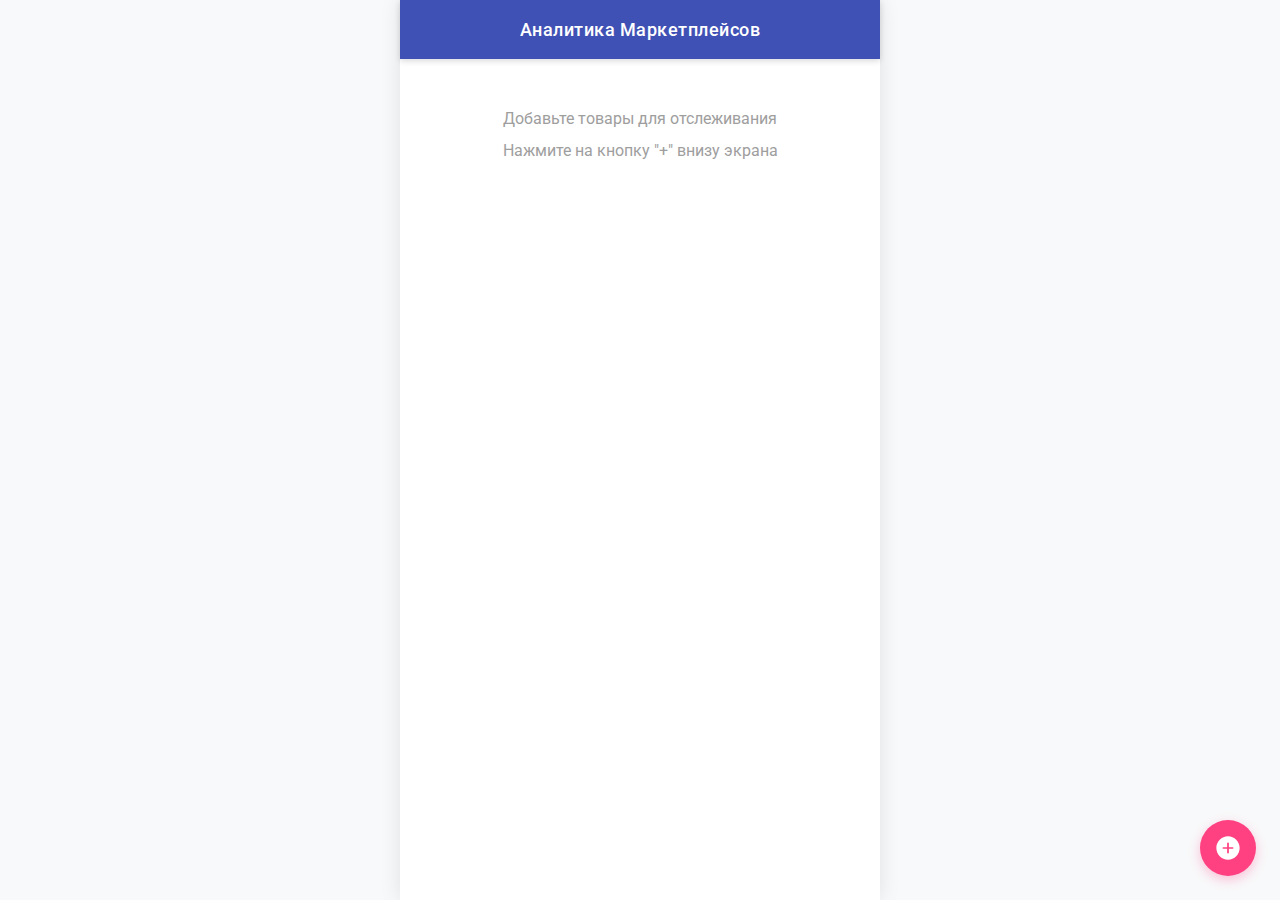
<file: index.html>
<!DOCTYPE html>
<html lang="ru">
<head>
    <meta charset="UTF-8">
    <meta name="viewport" content="width=device-width, initial-scale=1.0">
    <title>Аналитика Маркетплейсов</title>
    <link rel="stylesheet" href="css/style.css">
    <link rel="preload" href="other/Rubik-Regular.ttf" as="font" type="font/ttf" crossorigin>
    <link rel="icon" href="other/analytics-icon.png" type="image/png">
</head>
<body>
    <div class="app-container">
        <header>
            <h1>Аналитика Маркетплейсов</h1>
        </header>
        
        <div class="product-list" id="productList">
            <!-- Здесь будут отображаться карточки товаров -->
            <div class="empty-state" id="emptyState">
                <p>Добавьте товары для отслеживания</p>
                <p>Нажмите на кнопку "+" внизу экрана</p>
            </div>
        </div>
        
        <div class="add-button" id="addButton">
            <img src="other/add-circle.svg" alt="Добавить товар">
        </div>
        
        <!-- Модальное окно для добавления товара -->
        <div class="modal" id="addModal">
            <div class="modal-content">
                <div class="modal-header">
                    <h2>Добавить товар</h2>
                    <span class="close-button" id="closeModal">
                        <img src="other/close.svg" alt="Закрыть">
                    </span>
                </div>
                <div class="modal-body">
                    <div class="input-group">
                        <label for="articleInput">Артикул товара Wildberries</label>
                        <input type="number" id="articleInput" placeholder="Введите артикул товара">
                    </div>
                    <div class="scan-button" id="scanButton">
                        <img src="other/scan.svg" alt="Сканировать">
                        <span>Сканировать штрих-код</span>
                    </div>
                    <button class="add-product-button" id="addProductButton">Добавить</button>
                </div>
            </div>
        </div>
    </div>
    
    <script src="js/app.js"></script>
</body>
</html>
</file>
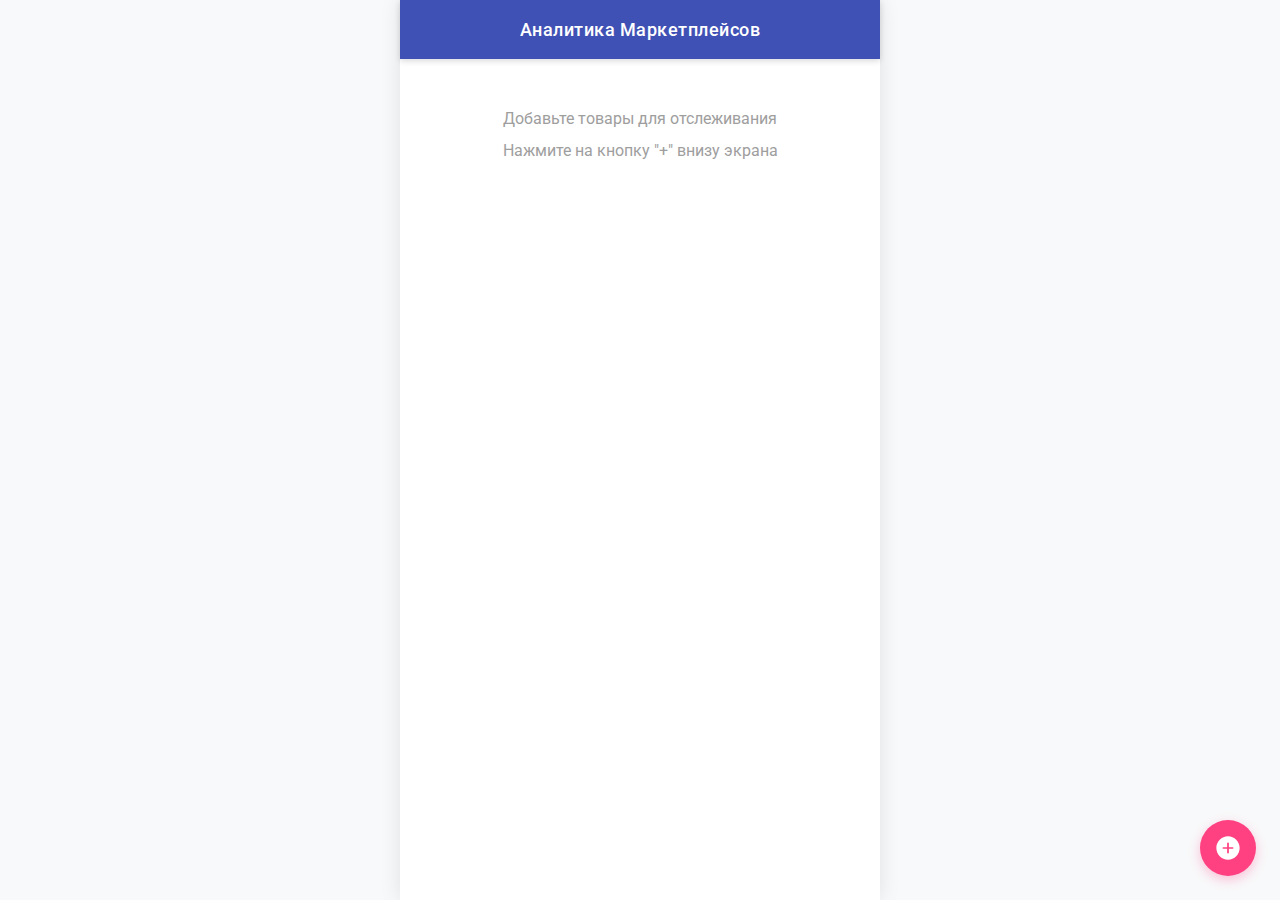
<file: product.html>
<!DOCTYPE html>
<html lang="ru">
<head>
    <meta charset="UTF-8">
    <meta name="viewport" content="width=device-width, initial-scale=1.0">
    <title>Детали товара - Аналитика Маркетплейсов</title>
    <link rel="stylesheet" href="css/style.css">
    <link rel="stylesheet" href="other/graph.css">
    <link rel="preload" href="other/Rubik-Regular.ttf" as="font" type="font/ttf" crossorigin>
    <link rel="icon" href="other/analytics-icon.png" type="image/png">
</head>
<body>
    <div class="app-container">
        <header class="product-header">
            <div class="back-button" id="backButton">
                <img src="other/main.svg" alt="Назад">
            </div>
            <h1>Детали товара</h1>
            <div class="refresh-button" id="refreshButton">
                <img src="other/refresh.svg" alt="Обновить">
            </div>
        </header>
        
        <div class="product-details" id="productDetails">
            <div class="product-image">
                <img id="productImage" src="other/null.png" alt="Фото товара">
            </div>
            
            <div class="product-info">
                <h2 id="productName">Загрузка...</h2>
                <div class="product-meta">
                    <div class="meta-item">
                        <img src="other/task-square.svg" alt="Артикул">
                        <span id="productArticle">-</span>
                    </div>
                    <div class="meta-item">
                        <img src="other/crown.svg" alt="Бренд">
                        <span id="productBrand">-</span>
                    </div>
                </div>
                
                <div class="product-stats">
                    <div class="stat-item">
                        <div class="stat-label">Цена</div>
                        <div class="stat-value" id="productPrice">-</div>
                    </div>
                    <div class="stat-item">
                        <div class="stat-label">Остаток</div>
                        <div class="stat-value" id="productStock">-</div>
                    </div>
                    <div class="stat-item">
                        <div class="stat-label">Отзывы</div>
                        <div class="stat-value" id="productReviews">-</div>
                    </div>
                </div>
                
                <div class="position-info">
                    <div class="position-label">Позиция в выдаче</div>
                    <div class="position-value" id="productPosition">-</div>
                </div>
            </div>
            
            <div class="chart-container">
                <div id="chart-container" style="width: 100%; height: 300px;"></div>
            </div>
            
            <div class="product-actions">
                <button class="action-button primary" id="updateButton">
                    <img src="other/refresh.svg" alt="Обновить">
                    <span>Обновить данные</span>
                </button>
                <button class="action-button secondary" id="shareButton">
                    <img src="other/task-square.svg" alt="Поделиться">
                    <span>Поделиться</span>
                </button>
            </div>
        </div>
    </div>
    
    <script src="js/product.js"></script>
</body>
</html>
</file>
<file: css/style.css>
@import url('https://fonts.googleapis.com/css2?family=Roboto:wght@400;500;700&display=swap');

:root {
    --primary-color: #3f51b5;
    --primary-light: #7986cb;
    --primary-dark: #303f9f;
    --accent-color: #ff4081;
    --accent-light: #ff80ab;
    --accent-dark: #f50057;
    --background-color: #f8f9fa;
    --surface-color: #ffffff;
    --text-primary: #212121;
    --text-secondary: #757575;
    --text-hint: #9e9e9e;
    --success-color: #4caf50;
    --warning-color: #ff9800;
    --error-color: #f44336;
    --border-radius: 8px;
    --card-shadow: 0 2px 10px rgba(0, 0, 0, 0.08);
    --transition: all 0.25s cubic-bezier(0.4, 0, 0.2, 1);
    --spacing-xs: 4px;
    --spacing-sm: 8px;
    --spacing-md: 16px;
    --spacing-lg: 24px;
    --spacing-xl: 32px;
}

* {
    margin: 0;
    padding: 0;
    box-sizing: border-box;
}

body {
    font-family: 'Roboto', sans-serif;
    background-color: var(--background-color);
    color: var(--text-primary);
    line-height: 1.5;
    -webkit-font-smoothing: antialiased;
    -moz-osx-font-smoothing: grayscale;
}

.app-container {
    max-width: 480px;
    margin: 0 auto;
    background-color: var(--surface-color);
    min-height: 100vh;
    position: relative;
    box-shadow: 0 0 20px rgba(0, 0, 0, 0.1);
}

/* Заголовок */
header {
    background-color: var(--primary-color);
    color: white;
    padding: var(--spacing-md);
    text-align: center;
    position: sticky;
    top: 0;
    z-index: 100;
    box-shadow: 0 2px 6px rgba(0, 0, 0, 0.15);
}

header h1 {
    font-size: 18px;
    font-weight: 500;
    letter-spacing: 0.5px;
}

.product-header {
    display: flex;
    justify-content: space-between;
    align-items: center;
}

.back-button, .refresh-button {
    width: 24px;
    height: 24px;
    cursor: pointer;
    transition: var(--transition);
}

.back-button:hover, .refresh-button:hover {
    opacity: 0.8;
    transform: scale(1.1);
}

/* Список товаров */
.product-list {
    padding: var(--spacing-md);
}

.product-card {
    background-color: var(--surface-color);
    border-radius: var(--border-radius);
    margin-bottom: var(--spacing-md);
    padding: var(--spacing-md);
    display: flex;
    box-shadow: var(--card-shadow);
    cursor: pointer;
    transition: var(--transition);
    border: 1px solid rgba(0, 0, 0, 0.05);
}

.product-card:hover {
    transform: translateY(-4px);
    box-shadow: 0 8px 16px rgba(0, 0, 0, 0.1);
}

.product-card-image {
    width: 100px;
    height: 100px;
    border-radius: var(--border-radius);
    overflow: hidden;
    margin-right: var(--spacing-md);
    flex-shrink: 0;
    background-color: rgba(0, 0, 0, 0.03);
}

.product-card-image img {
    width: 100%;
    height: 100%;
    object-fit: cover;
    transition: var(--transition);
}

.product-card:hover .product-card-image img {
    transform: scale(1.05);
}

.product-card-info {
    flex-grow: 1;
    display: flex;
    flex-direction: column;
}

.product-card-title {
    font-size: 16px;
    font-weight: 500;
    margin-bottom: var(--spacing-xs);
    display: -webkit-box;
    -webkit-line-clamp: 2;
    -webkit-box-orient: vertical;
    overflow: hidden;
    color: var(--text-primary);
}

.product-card-meta {
    font-size: 14px;
    color: var(--text-secondary);
    margin-bottom: var(--spacing-md);
}

.product-card-stats {
    display: flex;
    justify-content: space-between;
    margin-top: auto;
}

.product-card-stat {
    display: flex;
    flex-direction: column;
    align-items: center;
    padding: var(--spacing-sm) var(--spacing-md);
    border-radius: var(--border-radius);
    background-color: rgba(63, 81, 181, 0.05);
}

.stat-label {
    color: var(--text-secondary);
    font-size: 12px;
    margin-bottom: 2px;
}

.stat-value {
    font-weight: 600;
    color: var(--primary-color);
}

/* Пустое состояние */
.empty-state {
    text-align: center;
    padding: var(--spacing-xl) var(--spacing-md);
    color: var(--text-hint);
}

.empty-state p {
    margin-bottom: var(--spacing-sm);
}

/* Кнопка добавления */
.add-button {
    position: fixed;
    bottom: var(--spacing-lg);
    right: var(--spacing-lg);
    width: 56px;
    height: 56px;
    background-color: var(--accent-color);
    border-radius: 50%;
    display: flex;
    align-items: center;
    justify-content: center;
    box-shadow: 0 4px 12px rgba(255, 64, 129, 0.3);
    cursor: pointer;
    z-index: 10;
    transition: var(--transition);
}

.add-button:hover {
    transform: scale(1.1);
    background-color: var(--accent-dark);
    box-shadow: 0 6px 16px rgba(255, 64, 129, 0.4);
}

.add-button img {
    width: 28px;
    height: 28px;
    filter: brightness(0) invert(1);
}

/* Модальное окно */
.modal {
    display: none;
    position: fixed;
    top: 0;
    left: 0;
    width: 100%;
    height: 100%;
    background-color: rgba(0, 0, 0, 0.5);
    z-index: 1000;
    align-items: center;
    justify-content: center;
    backdrop-filter: blur(4px);
    -webkit-backdrop-filter: blur(4px);
}

.modal.active {
    display: flex;
    animation: fadeIn 0.2s ease-out;
}

@keyframes fadeIn {
    from { opacity: 0; }
    to { opacity: 1; }
}

.modal-content {
    background-color: var(--surface-color);
    border-radius: var(--border-radius);
    width: 90%;
    max-width: 400px;
    max-height: 90vh;
    overflow-y: auto;
    box-shadow: 0 10px 30px rgba(0, 0, 0, 0.2);
    animation: slideUp 0.3s ease-out;
}

@keyframes slideUp {
    from { transform: translateY(30px); opacity: 0; }
    to { transform: translateY(0); opacity: 1; }
}

.modal-header {
    display: flex;
    justify-content: space-between;
    align-items: center;
    padding: var(--spacing-md);
    border-bottom: 1px solid rgba(0, 0, 0, 0.08);
}

.modal-header h2 {
    font-size: 18px;
    font-weight: 500;
    color: var(--primary-color);
}

.close-button {
    cursor: pointer;
    transition: var(--transition);
}

.close-button:hover {
    transform: scale(1.1);
}

.close-button img {
    width: 20px;
    height: 20px;
}

.modal-body {
    padding: var(--spacing-lg) var(--spacing-md);
}

.input-group {
    margin-bottom: var(--spacing-lg);
}

.input-group label {
    display: block;
    margin-bottom: var(--spacing-sm);
    font-size: 14px;
    color: var(--text-secondary);
    font-weight: 500;
}

.input-group input {
    width: 100%;
    padding: 12px 16px;
    border: 1px solid rgba(0, 0, 0, 0.1);
    border-radius: var(--border-radius);
    font-size: 16px;
    transition: var(--transition);
    background-color: rgba(0, 0, 0, 0.02);
}

.input-group input:focus {
    outline: none;
    border-color: var(--primary-color);
    box-shadow: 0 0 0 2px rgba(63, 81, 181, 0.2);
}

.scan-button {
    display: flex;
    align-items: center;
    justify-content: center;
    padding: var(--spacing-md);
    background-color: rgba(63, 81, 181, 0.08);
    border-radius: var(--border-radius);
    margin-bottom: var(--spacing-lg);
    cursor: pointer;
    transition: var(--transition);
}

.scan-button:hover {
    background-color: rgba(63, 81, 181, 0.12);
}

.scan-button img {
    width: 24px;
    height: 24px;
    margin-right: var(--spacing-sm);
}

.add-product-button {
    width: 100%;
    padding: 14px;
    background-color: var(--primary-color);
    color: white;
    border: none;
    border-radius: var(--border-radius);
    font-size: 16px;
    font-weight: 500;
    cursor: pointer;
    transition: var(--transition);
}

.add-product-button:hover {
    background-color: var(--primary-dark);
}

/* Страница товара */
.product-details {
    padding: var(--spacing-md);
}

.product-image {
    width: 100%;
    height: 240px;
    border-radius: var(--border-radius);
    overflow: hidden;
    margin-bottom: var(--spacing-lg);
    box-shadow: var(--card-shadow);
    background-color: rgba(0, 0, 0, 0.03);
    display: flex;
    align-items: center;
    justify-content: center;
}

.product-image img {
    width: 100%;
    height: 100%;
    object-fit: contain;
}

.product-info {
    margin-bottom: var(--spacing-lg);
}

.product-info h2 {
    font-size: 20px;
    font-weight: 600;
    margin-bottom: var(--spacing-md);
    color: var(--text-primary);
}

.product-meta {
    display: flex;
    margin-bottom: var(--spacing-lg);
    flex-wrap: wrap;
}

.meta-item {
    display: flex;
    align-items: center;
    margin-right: var(--spacing-lg);
    margin-bottom: var(--spacing-sm);
    color: var(--text-secondary);
}

.meta-item img {
    width: 18px;
    height: 18px;
    margin-right: 6px;
    opacity: 0.7;
}

.product-stats {
    display: flex;
    justify-content: space-between;
    margin-bottom: var(--spacing-lg);
    flex-wrap: wrap;
}

.stat-item {
    flex: 1;
    min-width: 100px;
    padding: var(--spacing-md);
    background-color: rgba(63, 81, 181, 0.05);
    border-radius: var(--border-radius);
    text-align: center;
    margin: 0 4px 8px;
    transition: var(--transition);
}

.stat-item:hover {
    background-color: rgba(63, 81, 181, 0.08);
    transform: translateY(-2px);
}

.stat-label {
    font-size: 13px;
    color: var(--text-secondary);
    margin-bottom: 4px;
}

.stat-value {
    font-size: 18px;
    font-weight: 600;
    color: var(--primary-color);
}

.position-info {
    background-color: rgba(255, 64, 129, 0.08);
    border-radius: var(--border-radius);
    padding: var(--spacing-md);
    margin-bottom: var(--spacing-lg);
    display: flex;
    flex-direction: column;
    align-items: center;
    transition: var(--transition);
}

.position-info:hover {
    background-color: rgba(255, 64, 129, 0.12);
    transform: translateY(-2px);
}

.position-label {
    font-size: 14px;
    color: var(--text-secondary);
    margin-bottom: 4px;
}

.position-value {
    font-size: 18px;
    font-weight: 600;
    color: var(--accent-color);
}

.chart-container {
    background-color: var(--surface-color);
    border-radius: var(--border-radius);
    padding: var(--spacing-md);
    box-shadow: var(--card-shadow);
    margin-bottom: var(--spacing-lg);
}

/* Кнопки действий */
.product-actions {
    display: flex;
    gap: var(--spacing-md);
    margin-bottom: var(--spacing-lg);
}

.action-button {
    flex: 1;
    display: flex;
    align-items: center;
    justify-content: center;
    padding: var(--spacing-md);
    border-radius: var(--border-radius);
    border: none;
    font-size: 14px;
    font-weight: 500;
    cursor: pointer;
    transition: var(--transition);
}

.action-button img {
    width: 20px;
    height: 20px;
    margin-right: var(--spacing-sm);
}

.action-button.primary {
    background-color: var(--primary-color);
    color: white;
    box-shadow: 0 4px 8px rgba(63, 81, 181, 0.25);
}

.action-button.primary:hover {
    background-color: var(--primary-dark);
    transform: translateY(-2px);
    box-shadow: 0 6px 12px rgba(63, 81, 181, 0.3);
}

.action-button.primary img {
    filter: brightness(0) invert(1);
}

.action-button.secondary {
    background-color: rgba(63, 81, 181, 0.08);
    color: var(--primary-color);
}

.action-button.secondary:hover {
    background-color: rgba(63, 81, 181, 0.12);
    transform: translateY(-2px);
}

/* Адаптивность */
@media (max-width: 360px) {
    .product-stats {
        flex-direction: column;
    }
    
    .stat-item {
        margin-bottom: var(--spacing-sm);
        width: 100%;
    }
    
    .product-actions {
        flex-direction: column;
    }
    
    .action-button {
        margin-bottom: var(--spacing-sm);
    }
}
</file>
<file: other/graph.css>
@font-face {
  // название шрифта(чтобы не запутаться лучше указать название папки со шрифтом) 
  font-family: "Rubik-Regular"; 
  // адрес шрифта и тип 
  src: url("/fonts/Rubik-Regular.ttf"); 
  font-style: normal; 
  /*font-weight: normal;*/
  font-weight: 400;
}

#asd {
    z-index: 1500;
}


#fon {
    z-index: 1400;
}

#spin {
    z-index: 1600;
}

input,
textarea,
button,
select,
a {
    -webkit-tap-highlight-color: transparent;
}


#170624124 {
    transition: all 0.5s linear;
}

.move-right {
    transform: translate3d(-100px, 0px, 0px);
    transition: all 0.5s linear;
}

#aw2{
height: 100px;
  line-height: 100px;
  text-align: center;
  border: 2px dashed #f69c55;
}






#chart-container {
  background-color: #fff;
  position: relative;
  height: 40vh;
  overflow: hidden;
  border-radius: 10px;
  margin-left: 5px;
  margin-right: 5px;
  box-shadow: 0 0 2px 2px rgb(220, 220, 220);
}
</file>
